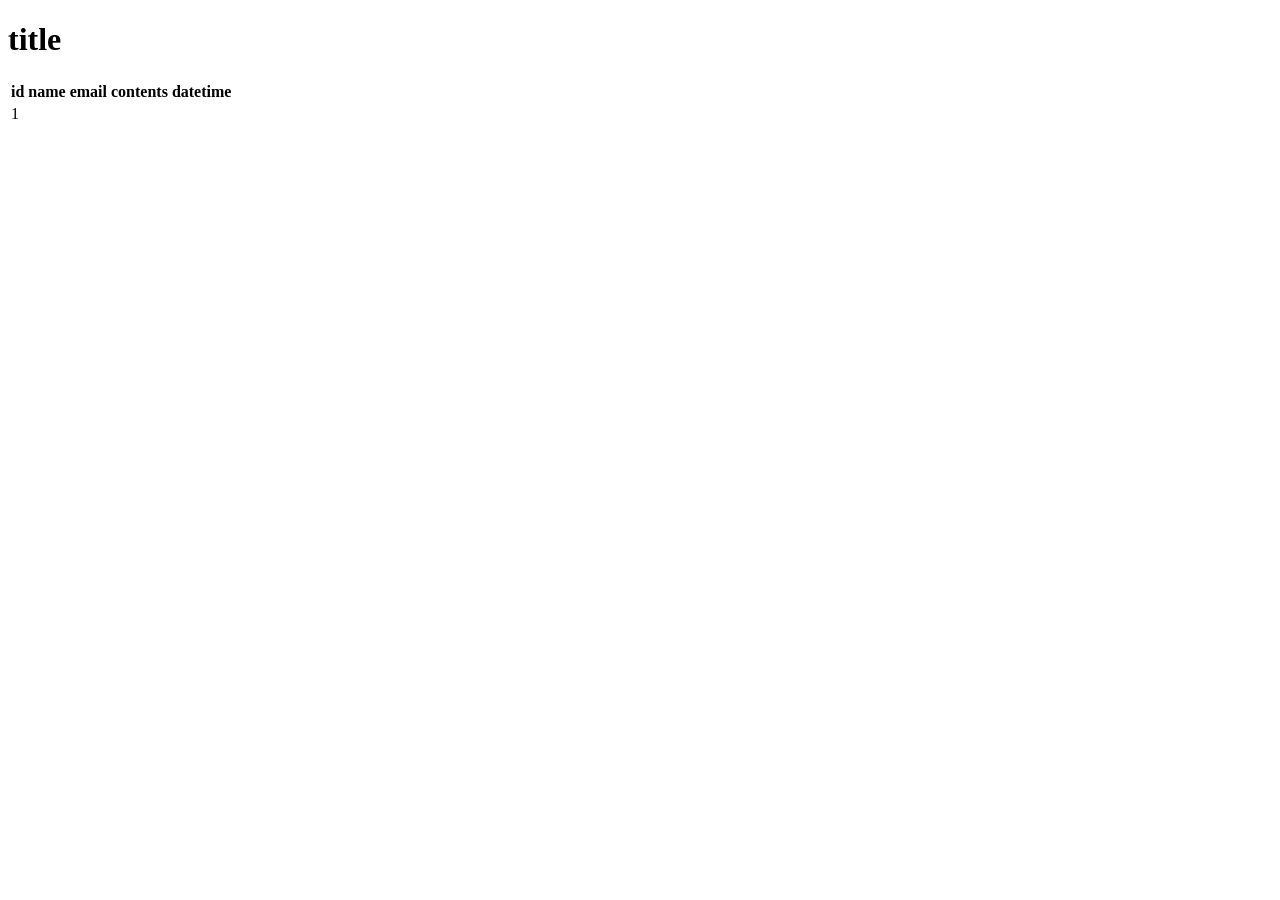
<file: MyfirstApplication/bin/main/templates/Inquiry/index.html>
<!DOCTYPE html>
<html xmlns:th="http://www.thymeleaf.org">
<head>
<meta charset="UTF-8">
<title th:text="${title}">Insert title here</title>
</head>
<body>
<h1 th:text="${title}">title</h1>
<table>
	<tr>
		<th>id</th><th>name</th><th>email</th><th>contents</th><th>datetime</th>
	</tr>
	<tr th:each="inquiry : ${inquiryList}">
		<td th:text="${inquiry.id}">1</td>
		<td th:text="${inquiry.name}"></td>
		<td th:text="${inquiry.email}"></td>
		<td th:text="${inquiry.contents}"></td>
		<td th:text="${inquiry.created}"></td>
	</tr>
</table>
</body>
</html>
</file>
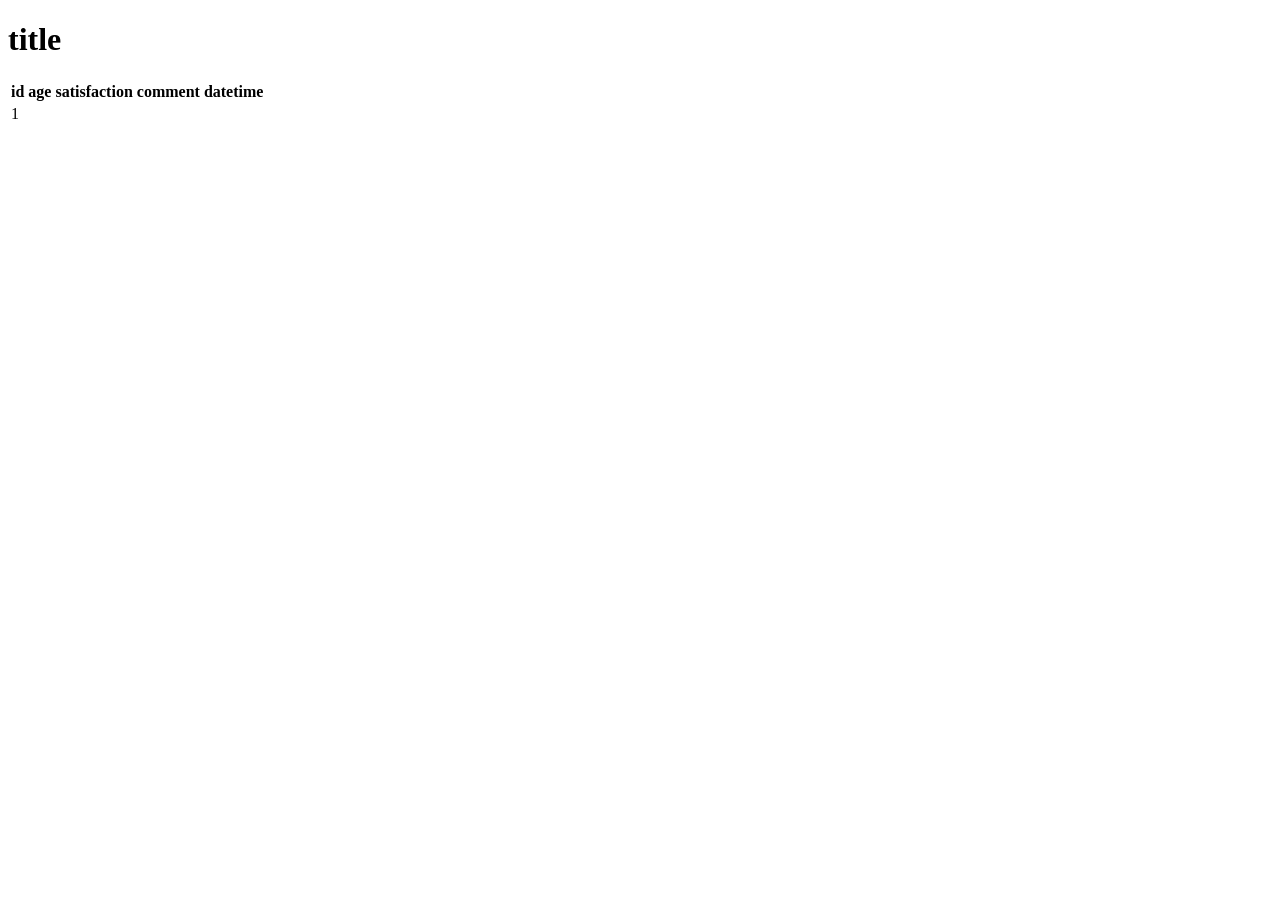
<file: MyfirstApplication/bin/main/templates/survey/index.html>
<!DOCTYPE html>
<html xmlns:th="http://www.thymeleaf.org">
<head>
<meta charset="UTF-8">
<title th:text="${title}">Insert title here</title>
</head>
<body>
<h1 th:text="${title}">title</h1>
<table>
	<tr>
		<th>id</th><th>age</th><th>satisfaction</th><th>comment</th><th>datetime</th>
	</tr>
	<tr th:each="survey : ${surveyList}">
		<td th:text="${survey.id}">1</td>
		<td th:text="${survey.age}"></td>
		<td th:text="${survey.satisfaction}"></td>
		<td th:text="${survey.comment}"></td>
		<td th:text="${survey.created}"></td>
	</tr>
</table>
</body>
</html>
</file>
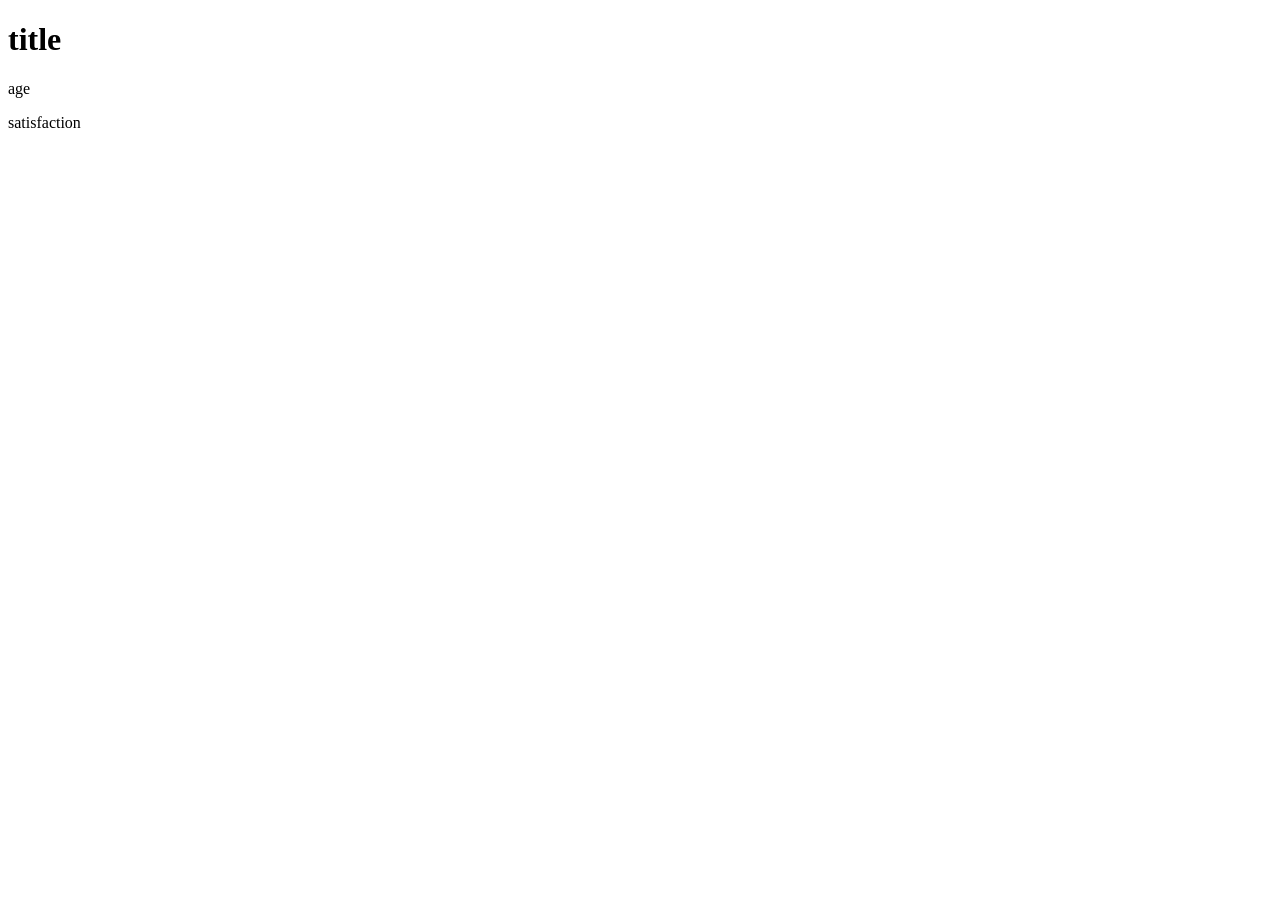
<file: MyfirstApplication/bin/main/templates/test.html>
<!DOCTYPE html>
<html html xmlns:th="http://www.thymeleaf.org">
<head>
<meta charset="UTF-8">
<title th:text="${title}">Insert title here</title>
</head>
<body>
<h1 th:text="${title}">title</h1>
<p th:text="${age}">age</p>
<p th:text="${satisfaction}">satisfaction</p>
</body> 
</html>
</file>
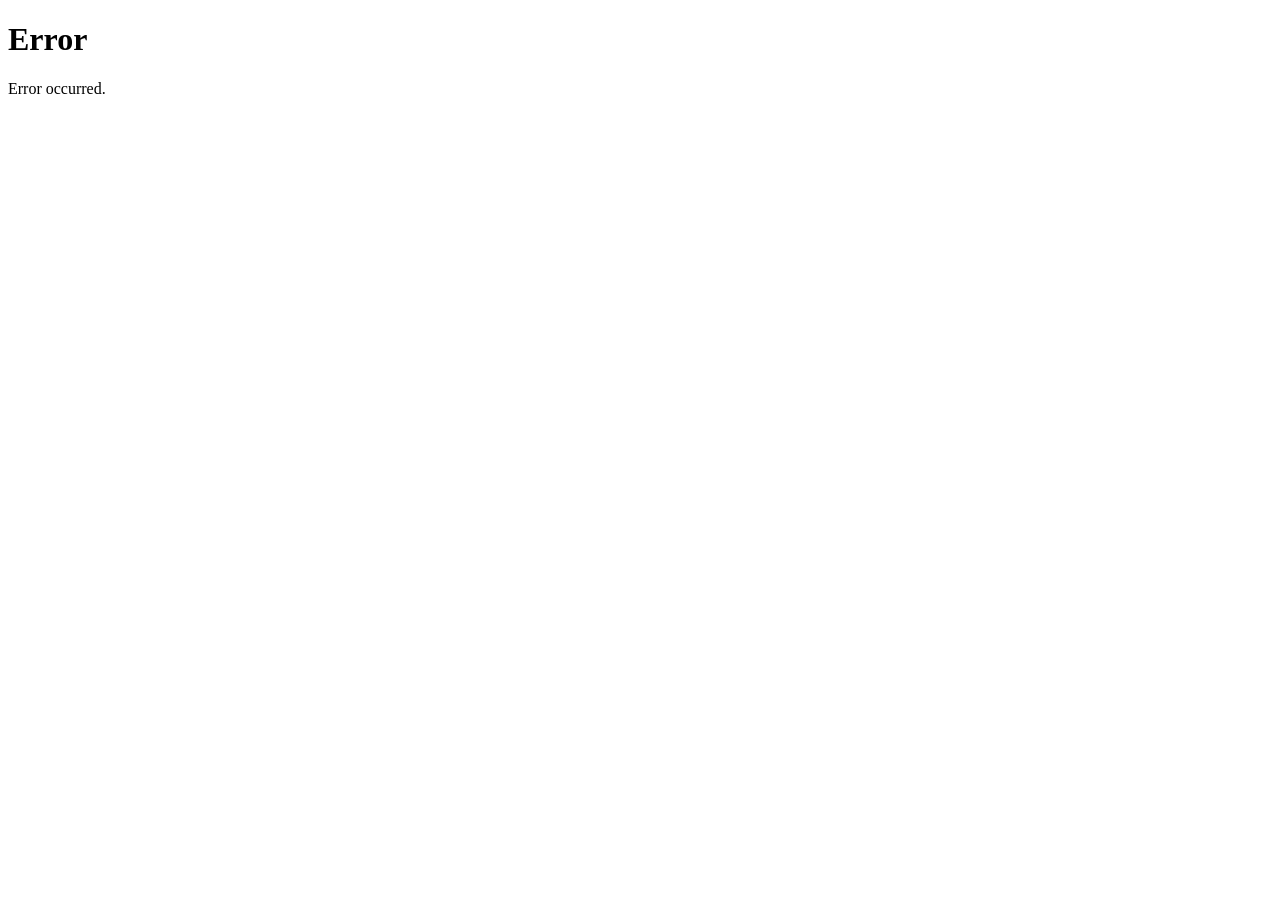
<file: MyfirstApplication/bin/main/templates/error/CustomPage.html>
<!DOCTYPE html>
<html xmlns:th="http://www.thymeleaf.org">
<head>
<meta charset="UTF-8">
<title>Error</title>
</head>
<body>
<h1>Error</h1>
<p th:text="${message}">Error occurred.</p>
</body>
</html>
</file>
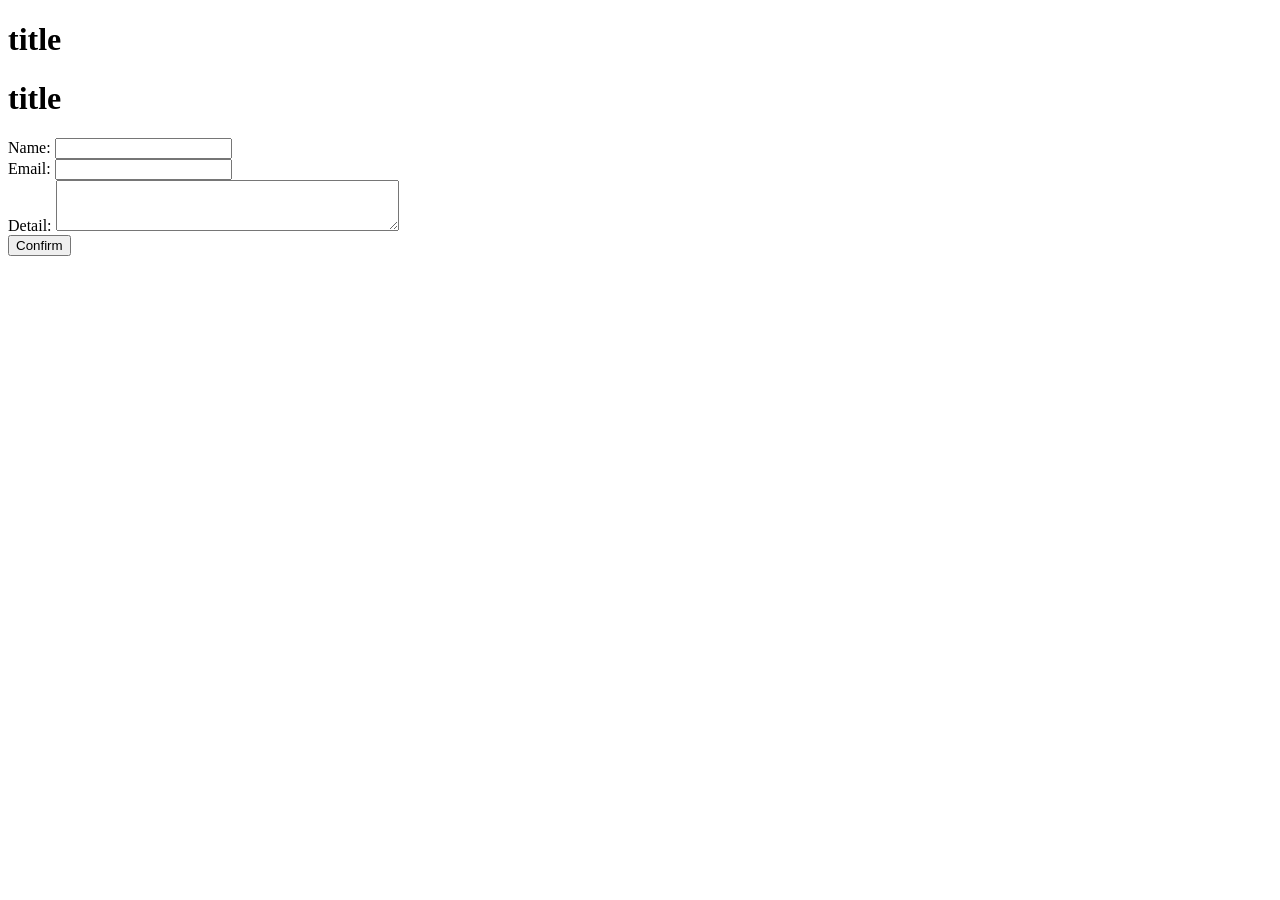
<file: MyfirstApplication/bin/main/templates/Inquiry/form.html>
<!DOCTYPE html>
<html xmlns:th="http://www.thymeleaf.org">
<head>
<meta charset="UTF-8">
<title th:text="${title}">Insert title here</title>
</head>
<body>
<h1 th:text="${title}">title</h1>
<h1 th:text="${complete}">title</h1>
<form method="post" action="#" th:action="@{/inquiry/confirm}" th:object="${inquiryForm}">
	<label for="name">Name:</label>
	<input id="name" name="name" type="text" th:value="*{name}"><br>
	<div th:if="${#fields.hasErrors('name')}" th:errors="*{name}"></div>
	<label for="email">Email:</label>
	<input id="email" name="email" type="text" th:value="*{email}"><br>
	<div th:if="${#fields.hasErrors('email')}" th:errors="*{email}"></div>
	<label for="contents">Detail:</label>
	<textarea name="contents" id="contents" rows="3" cols="40" th:field="*{contents}"></textarea><br>
	<div th:if="${#fields.hasErrors('contents')}" th:errors="*{contents}"></div>
	<input type="submit" value="Confirm">
</form>
</body>
</html>
</file>
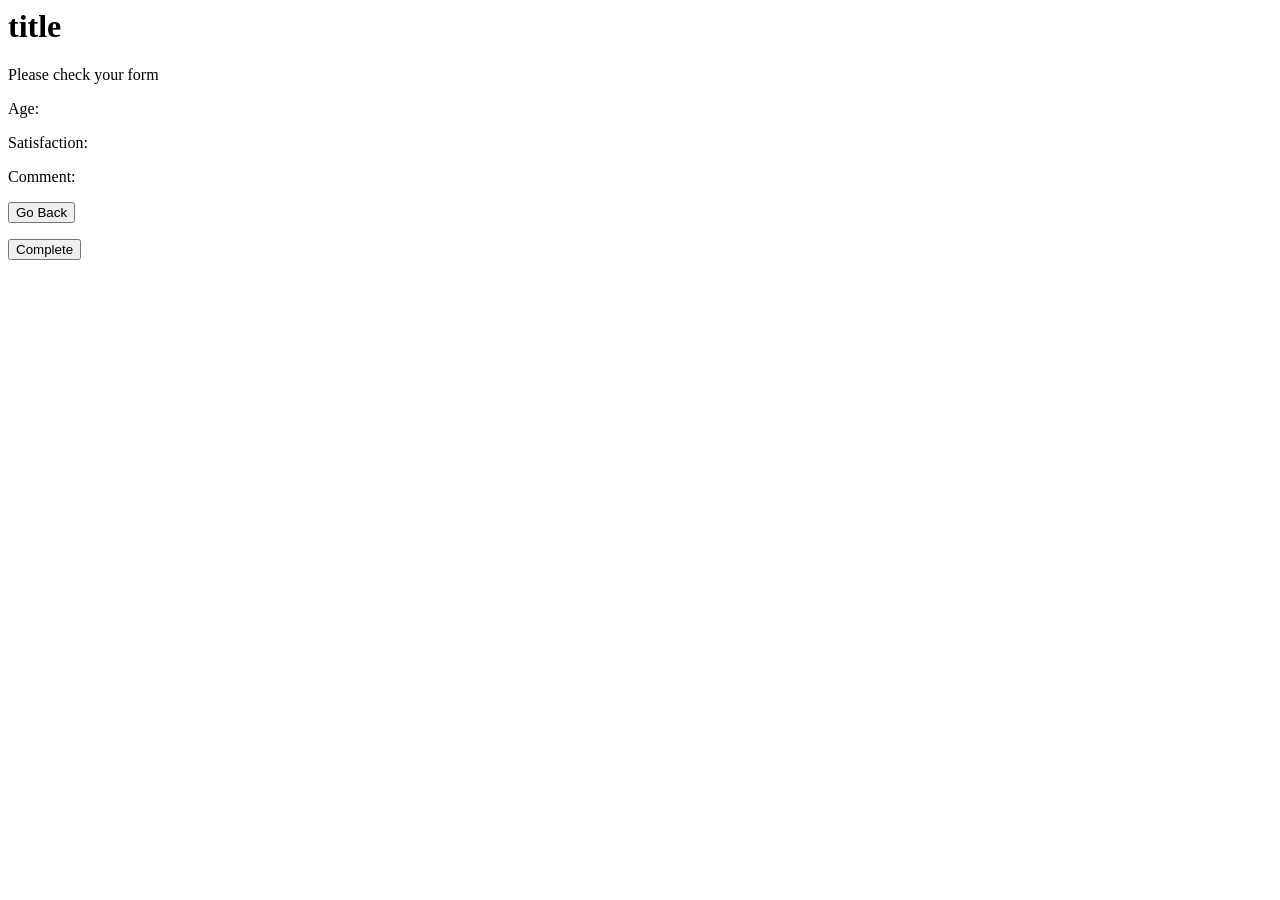
<file: MyfirstApplication/bin/main/templates/survey/confirm.html>
<head>
<meta charset="UTF-8">
<title th:text="${title}">Insert title here</title>
</head>
<body>
<h1 th:text="${title}">title</h1>
<p>Please check your form</p>
<div th:object="${surveyForm}">
<p>Age:<span th:text="*{age}"></span></p>
<p>Satisfaction:<span th:text="*{satisfaction}"></span></p>
<p>Comment:<span th:text="*{comment}"></span></p>
<form method="post" action="#" th:action="@{/survey/form}">
	<input type="hidden" name="age" th:value="*{age}">
	<input type="hidden" name="satisfaction" th:value="*{satisfaction}">
	<input type="hidden" name="comment" th:value="*{comment}">
	<input type="submit" value="Go Back">
</form>
<form method="post" action="#" th:action="@{/survey/complete}">
	<input type="hidden" name="age" th:value="*{age}">
	<input type="hidden" name="satisfaction" th:value="*{satisfaction}">
	<input type="hidden" name="comment" th:value="*{comment}">
	<input type="submit" value="Complete">
</form>
</div>
</body>
</html>
</file>
